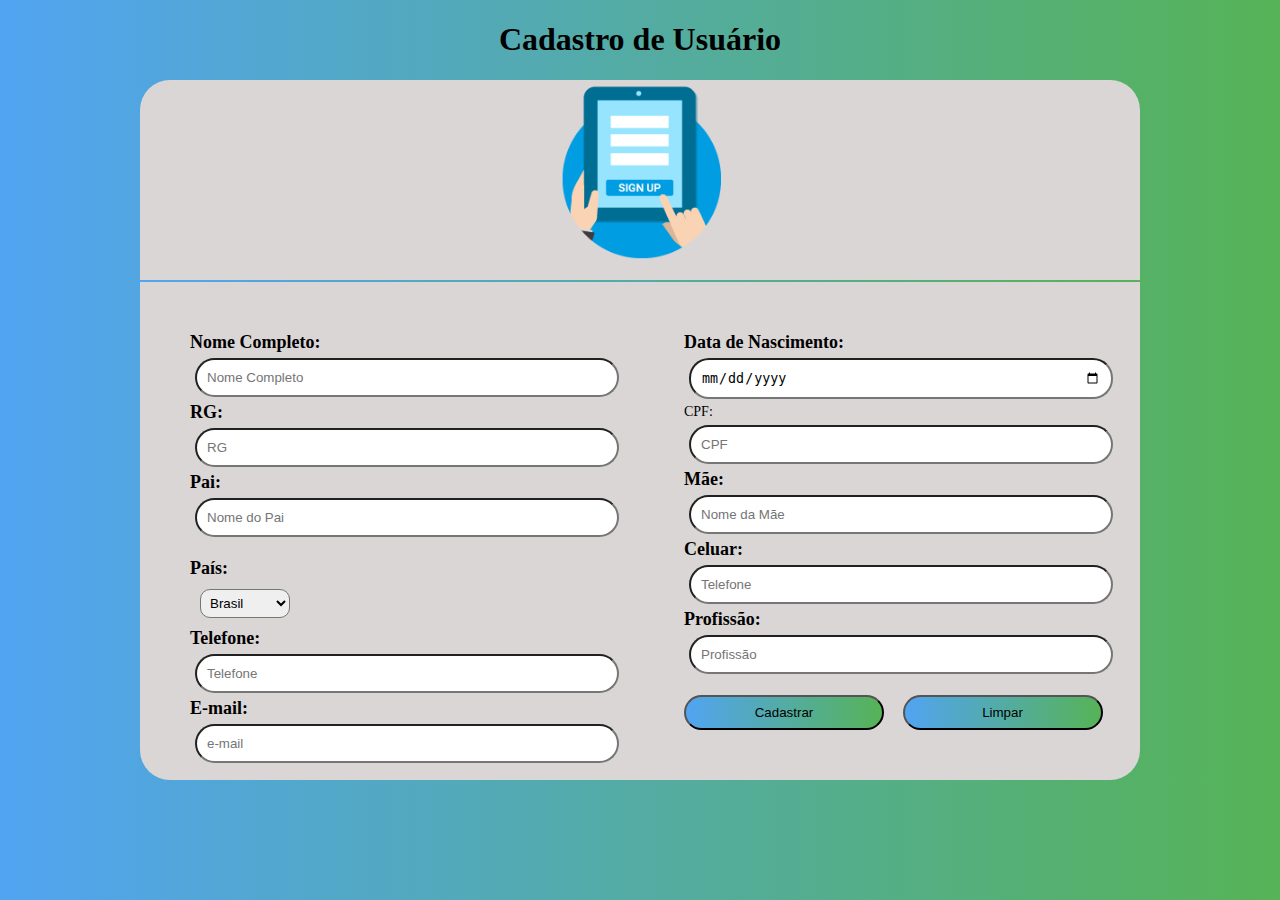
<file: index.html>
<!DOCTYPE html>
<html lang="pt-br">

<head>
    <meta charset="UTF-8">
    <meta http-equiv="X-UA-Compatible" content="IE=edge">
    <meta name="viewport" content="width=device-width, initial-scale=0">
    <link rel="stylesheet" type="text/css" href="./Assets/Css/style.css">
    <title>Formulario</title>
</head>

<body>

</body>
<header>
    <h1> Cadastro de Usuário</h1>
</header>
<section class="contanner">
    <div class="contorno">

        <div class="logo">
            <img src="./Assets/Images/logo.png" alt="image">
        </div>
        <div class="linha"></div>
        <div class="formulario_pai">
            <div class="formulario">
                <form>
                    <strong>Nome Completo:</strong> <br>
                    <input type="text" name="Nome" placeholder="Nome Completo"><br>
                    <strong>RG:</strong><br>
                    <input type="text" name="RG" placeholder="RG"><br>
                    <strong>Pai:</strong> <br>
                    <input type="text" name="Nome do Pai" placeholder="Nome do Pai"><br>
                    <br>
                    <strong>País:</strong> <br>
                    <select name="Pais" id="pais">
                        <option>Brasil</option>
                        <option>Argentina</option>
                        <option>Uruguai</option>
                        <option>Chile</option>
                    </select><br>
                    <strong>Telefone:</strong> <br>
                    <input type="tel" name="Telefone" placeholder="Telefone"><br>
                    <strong>E-mail:</strong> <br>
                    <input type="email" name="E-Mail" placeholder="e-mail"><br>
                </form>
            </div>
            <div class="fomulario_2">
                <form>
                    <strong>Data de Nascimento:</strong> <br>
                    <input type="date" name="Nome" placeholder="Data de Nascimento"><br>
                    CPF: <br>
                    <input type="number" name="Nome" placeholder="CPF"><br>
                    <strong>Mãe:</strong> <br>
                    <input type="text" name="Nome" placeholder="Nome da Mãe"><br>
                    <strong>Celuar:</strong> <br>
                    <input type="tel" name="Nome" placeholder="Telefone"><br>
                    <strong>Profissão:</strong>
                    <input type="text" name="Nome" placeholder="Profissão"><br>
                    <br>
                    <button> Cadastrar</button>
                    <button> Limpar</button>
                </form>

            </div>
        </div>
    </div>

</section>

</html>
</file>
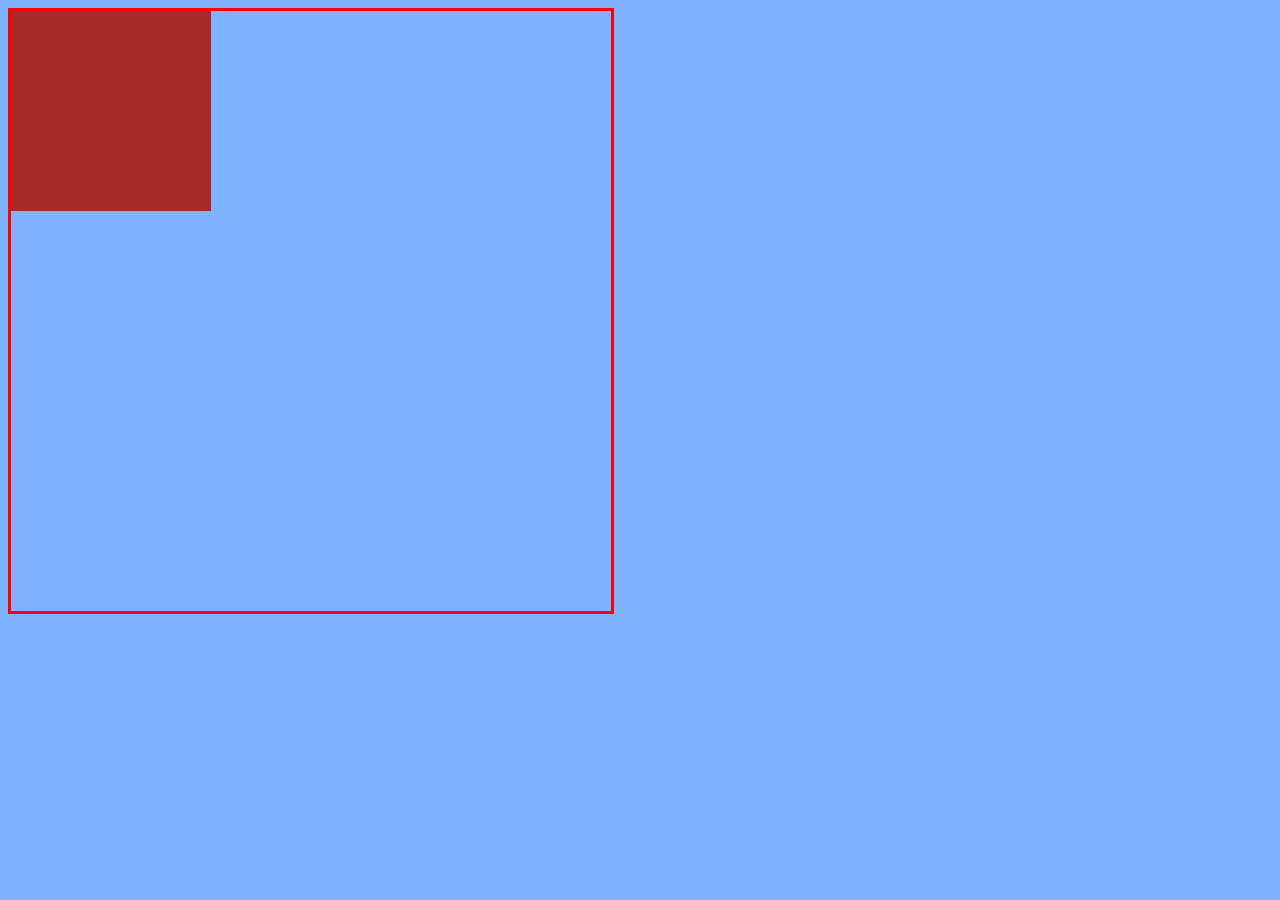
<file: div.html>
<!DOCTYPE html>
<html lang="en">
<head>
    <meta charset="UTF-8">
    <meta http-equiv="X-UA-Compatible" content="IE=edge">
    <meta name="viewport" content="width=device-width, initial-scale=1.0">
    <title>Document</title>
    <link rel="stylesheet" type="text/css" href="./css.css">
</head>
<body>
    <section class="borda">
        <div class="formulario"></div>
        <div class="fomulario_2"></div>

    
    </section>
</body>
</html>
</file>
<file: Assets/Css/style.css>
body{
    margin: 0;
    padding: 0;
    background-image: linear-gradient(to right, rgb(81, 164, 241), rgb(86, 179, 86));
}
header{
    text-align: center;
}
.contanner{
    display: flex;
    justify-content: center;
    


    
    

    
    
}
.contorno{
    
    width:1000px;
    height: 700px;
    background-color: rgb(219, 214, 214);
    border-radius: 30px;
    align-items: center;
  
   }


 .logo {
    width: 100%;
     height: 200px;
    display: flex;
    justify-content:center ;
  

 }
 .logo img{
    width: 180px;
    height: 180px;
    }
.formulario{
    font-size: 14px;
    color: black;
    margin: 30px;
    display: inline-block;
    justify-content: center;
    

 
    
    
}
 .formulario input{
    padding: 5px;
    margin: 5px;
    padding: 10px;
   

}
#pais{
    margin: 10px ;
 padding: 5px;
 border-radius: 10px;

}
.fomulario_2{
    font-size: 14px;
    color: black;
    margin: 30px;
    display: inline-block;
    justify-content: center;
  
    
}
.fomulario_2 input{
    padding: 5px;
    margin: 5px;
    padding: 10px;
    
  
   
    

}
.formulario_pai {
    display: flex;
    justify-content:space-around;
    margin: 20px;
    
  
}
button{
   
    background-image: linear-gradient(to right, rgb(81, 164, 241), rgb(86, 179, 86));
    width: 200px;
    border-radius: 20px;
    padding: 8px;
    margin-right: 15px;
}
input{
    width:400px;
    border-radius: 20px;
}
strong{
    font-size: 18px;
}
.linha{
    width:100%;
    height: 2px;
    background-image: linear-gradient(to right, rgb(81, 164, 241), rgb(86, 179, 86));

}
</file>
<file: css.css>
body{
    background-color: rgb(127, 178, 255);
}
.borda{
    width: 600px;
    height: 600px;
    border: 3px solid red;
    display: flex;
    justify-content:space-between;
    
    
    
    
    
}
div{
width: 200px;
height: 200px;
display: inline-block;
}
.formulario{ 
  
    background-color: brown;
    
   
}
</file>
